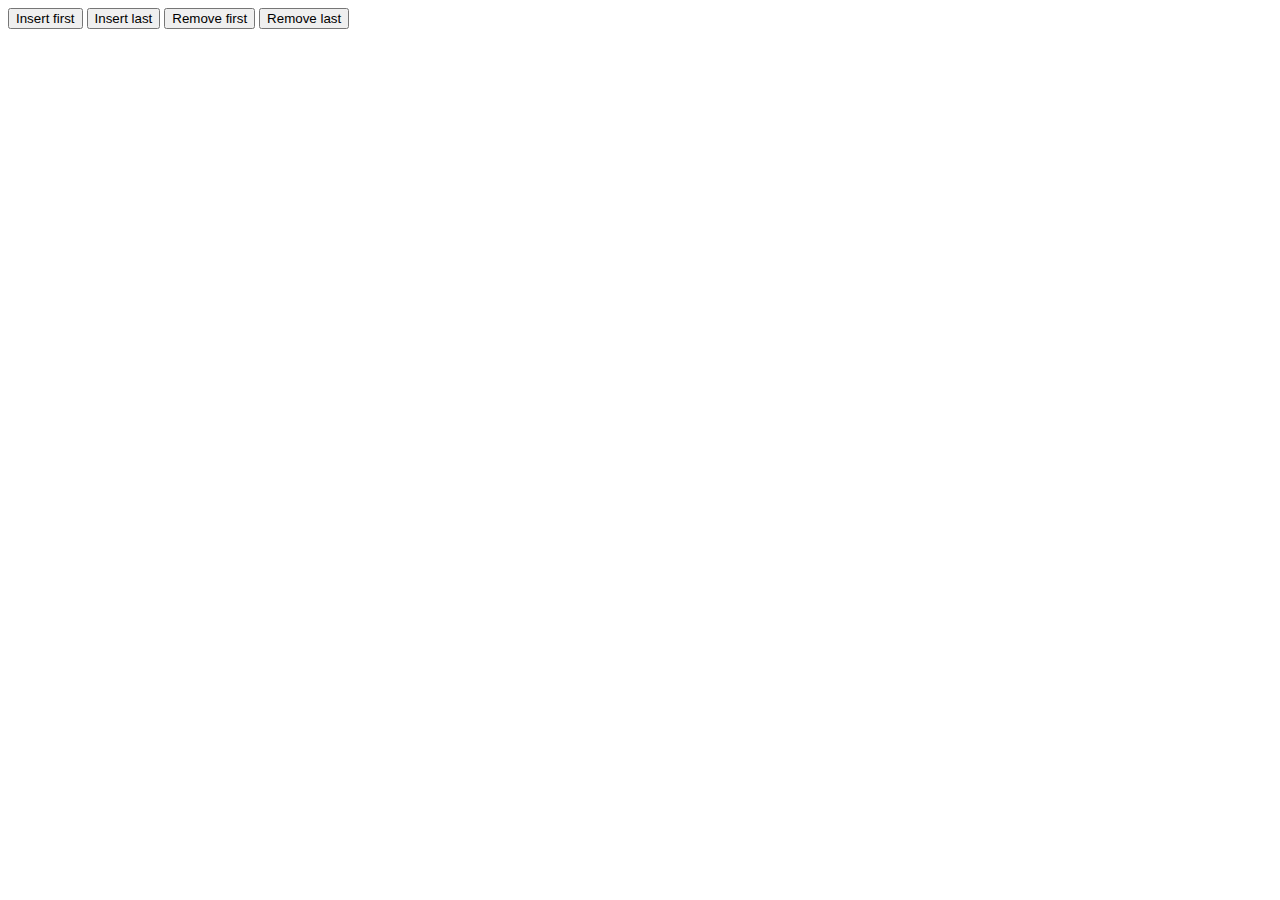
<file: deque/index.html>
<!DOCTYPE html>
<html lang="en">
<head>
    <meta charset="UTF-8">
    <meta http-equiv="X-UA-Compatible" content="IE=edge">
    <meta name="viewport" content="width=device-width, initial-scale=1.0">
    <title>Deque</title>
    <link rel="stylesheet" href="style.css">
</head>
<body>
    <button id="indesrtFirst">Insert first</button>
    <button id="insertLast">Insert last</button>
    <button id="removeFirst">Remove first</button>
    <button id="removeLast">Remove last</button>

    <div id="dequeVisualisation" class="deque-container"></div>

    <script src="linked-list-deque.js"></script>
    <script src="index.js"></script>
</body>
</html>
</file>
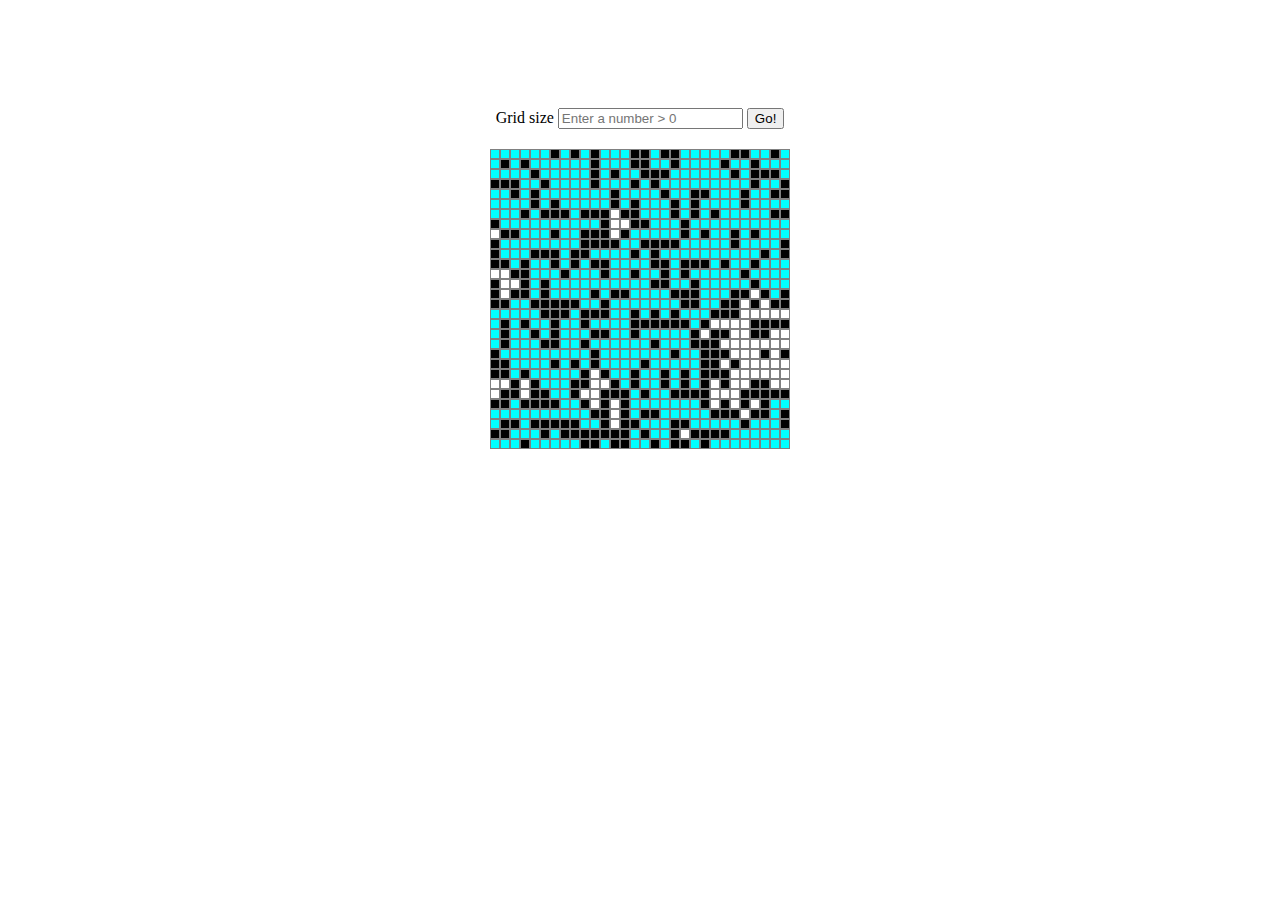
<file: percolation/index.html>
<!DOCTYPE html>
<html lang="en">
<head>
    <meta charset="UTF-8">
    <meta http-equiv="X-UA-Compatible" content="IE=edge">
    <meta name="viewport" content="width=device-width, initial-scale=1.0">
    <title>Percolation</title>
    <link rel="stylesheet" href="percolation.css">
</head>
<body>
    <form class="form" id="form">
        <label for="gridSize">Grid size</label>
        <input id="gridSize" type="text" placeholder="Enter a number > 0" />
        <button id="generateGridButton">Go!</button>
    </form>
    <div id="grid" class="grid"></div>
    <script src="percolation.js"></script>
</body>
</html>
</file>
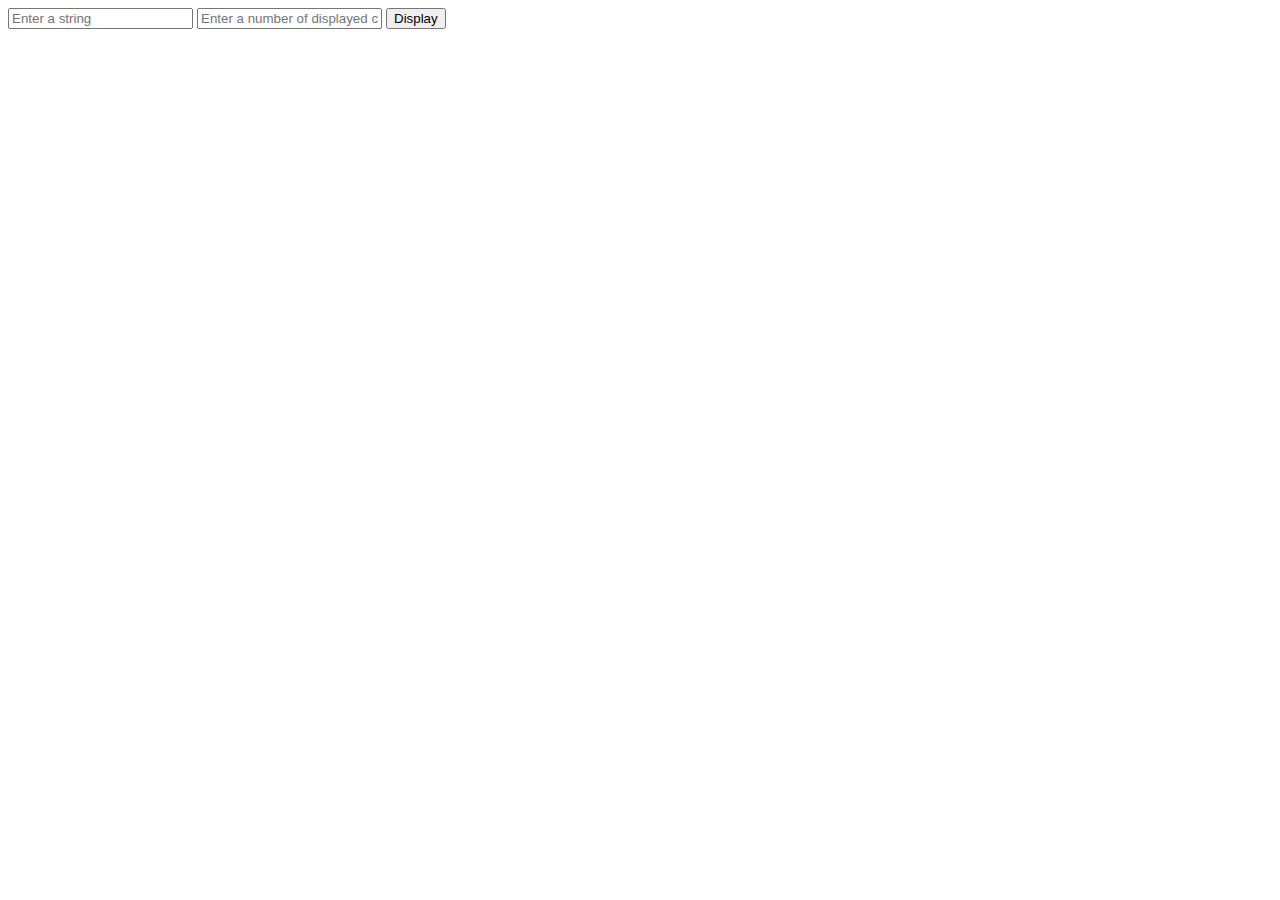
<file: randomized-queue/index.html>
<!DOCTYPE html>
<html lang="en">
<head>
    <meta charset="UTF-8">
    <meta http-equiv="X-UA-Compatible" content="IE=edge">
    <meta name="viewport" content="width=device-width, initial-scale=1.0">
    <title>Ransomized queue</title>
</head>
<body>
    <input id="originalString" placeholder="Enter a string" />
    <input id="numberOfCharacters" placeholder="Enter a number of displayed characters" />
    <button id="actionButton">Display</button>

    <div id="characterContainer"></div>
    <script src="randomized-queue.js"></script>
    <script src="permutation.js"></script>
</body>
</html>
</file>
<file: deque/style.css>
.deque-container {
    display: flex;
}

.deque-item {
    border: 1px solid black;
    width: 20px;
    height: 20px;
}
</file>
<file: percolation/percolation.css>
body {
    padding-top: 100px;
    display: flex;
    flex-direction: column;
    align-items: center;
}

.grid {
    display: grid;
    margin: 20px 0;
}

.site {
    background-color: black;
    border: 1px solid grey;
    color: brown;
}

.open-site {
    background-color: white;
}

.blocked-site {
    background-color: black;
}

.full-open-site {
    background-color: aqua;
}
</file>
